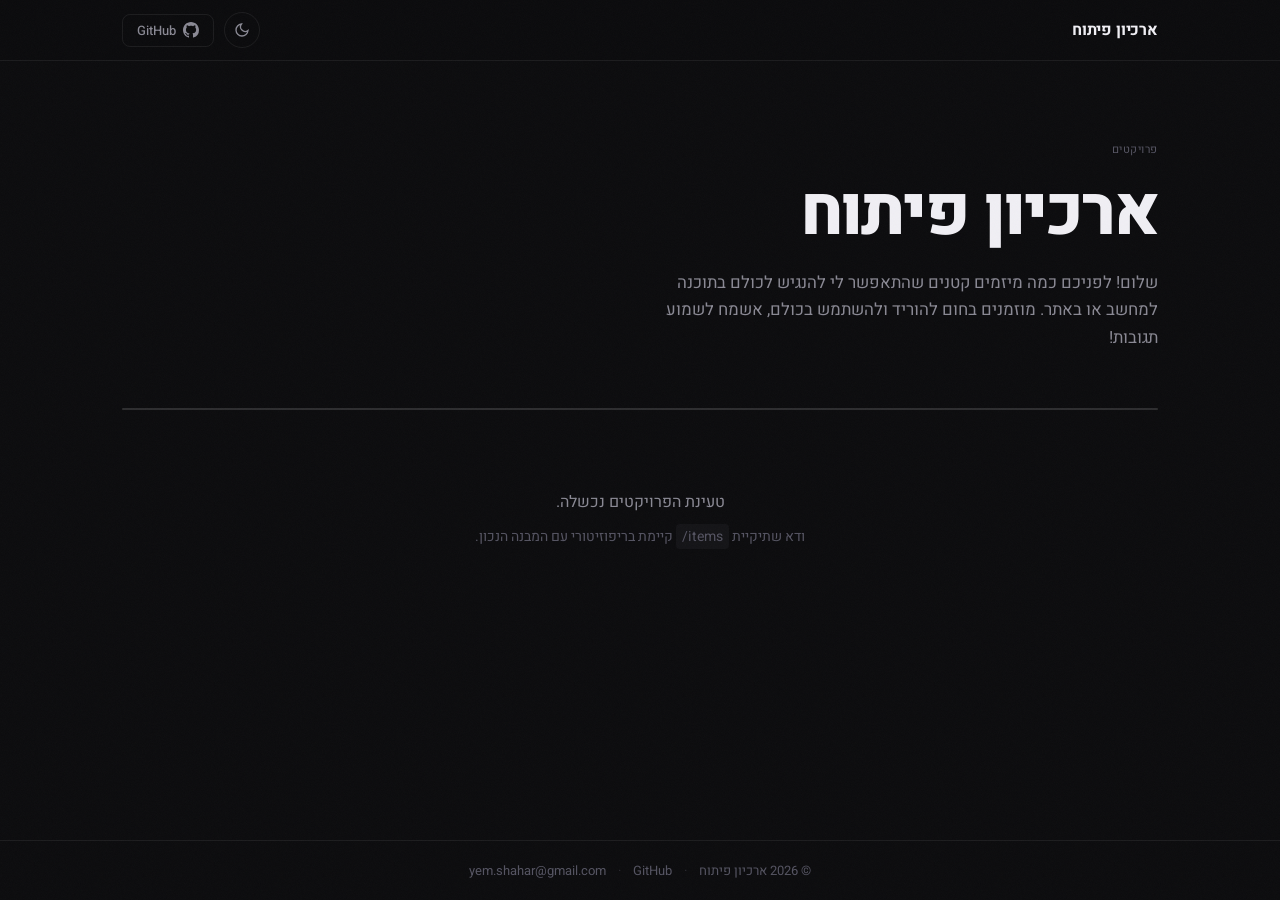
<file: index.html>
<!DOCTYPE html>
<html lang="he" dir="rtl">
<head>
  <meta charset="UTF-8" />
  <meta name="viewport" content="width=device-width, initial-scale=1.0" />
  <title>פרויקטים</title>
  <link rel="preconnect" href="https://fonts.googleapis.com" />
  <link rel="preconnect" href="https://fonts.gstatic.com" crossorigin />
  <link href="https://fonts.googleapis.com/css2?family=Heebo:wght@300;400;500;700;800;900&family=Rubik:wght@300;400;500;700;800&display=swap" rel="stylesheet" />
  <link rel="stylesheet" href="style.css" />
</head>
<body>

  <div class="noise"></div>

  <header>
    <div class="header-inner">
      <div class="wordmark" id="site-title">טוען…</div>
      <div class="header-actions">
        <button class="theme-toggle" id="theme-toggle" aria-label="החלף מצב תצוגה">
          <!-- moon (dark mode indicator) -->
          <svg class="icon-moon" width="16" height="16" viewBox="0 0 24 24" fill="none" stroke="currentColor" stroke-width="2">
            <path d="M21 12.79A9 9 0 1 1 11.21 3 7 7 0 0 0 21 12.79z"/>
          </svg>
          <!-- sun (light mode indicator) -->
          <svg class="icon-sun" width="16" height="16" viewBox="0 0 24 24" fill="none" stroke="currentColor" stroke-width="2">
            <circle cx="12" cy="12" r="5"/>
            <line x1="12" y1="1" x2="12" y2="3"/>
            <line x1="12" y1="21" x2="12" y2="23"/>
            <line x1="4.22" y1="4.22" x2="5.64" y2="5.64"/>
            <line x1="18.36" y1="18.36" x2="19.78" y2="19.78"/>
            <line x1="1" y1="12" x2="3" y2="12"/>
            <line x1="21" y1="12" x2="23" y2="12"/>
            <line x1="4.22" y1="19.78" x2="5.64" y2="18.36"/>
            <line x1="18.36" y1="5.64" x2="19.78" y2="4.22"/>
          </svg>
        </button>
        <a class="gh-link" id="gh-link" href="#" target="_blank" rel="noopener">
          <svg width="16" height="16" viewBox="0 0 24 24" fill="currentColor"><path d="M12 0C5.37 0 0 5.37 0 12c0 5.31 3.435 9.795 8.205 11.385.6.105.825-.255.825-.57 0-.285-.015-1.23-.015-2.235-3.015.555-3.795-.735-4.035-1.41-.135-.345-.72-1.41-1.23-1.695-.42-.225-1.02-.78-.015-.795.945-.015 1.62.87 1.845 1.23 1.08 1.815 2.805 1.305 3.495.99.105-.78.42-1.305.765-1.605-2.67-.3-5.46-1.335-5.46-5.925 0-1.305.465-2.385 1.23-3.225-.12-.3-.54-1.53.12-3.18 0 0 1.005-.315 3.3 1.23.96-.27 1.98-.405 3-.405s2.04.135 3 .405c2.295-1.56 3.3-1.23 3.3-1.23.66 1.65.24 2.88.12 3.18.765.84 1.23 1.905 1.23 3.225 0 4.605-2.805 5.625-5.475 5.925.435.375.81 1.095.81 2.22 0 1.605-.015 2.895-.015 3.3 0 .315.225.69.825.57A12.02 12.02 0 0 0 24 12c0-6.63-5.37-12-12-12z"/></svg>
          GitHub
        </a>
      </div>
    </div>
  </header>

  <main>
    <section class="hero">
      <p class="hero-label">פרויקטים</p>
      <h1 id="hero-title">טוען…</h1>
      <p class="hero-sub" id="hero-sub"></p>
    </section>

    <section class="grid-section">
      <div class="loading-state" id="loading">
        <div class="spinner"></div>
        <span>טוען פרויקטים…</span>
      </div>
      <div class="grid" id="grid"></div>
      <div class="empty-state hidden" id="empty">
        <span>לא נמצאו פרויקטים.</span>
        <p>ודא שתיקיית <code>items/</code> קיימת בריפוזיטורי עם המבנה הנכון.</p>
      </div>
    </section>
  </main>

  <footer>
    <span id="footer-copy"></span>
    <span class="footer-dot">·</span>
    <a id="footer-gh" href="#" target="_blank">GitHub</a>
    <span class="footer-dot">·</span>
    <span id="footer-email"></span>
  </footer>

  <script src="config.js"></script>
  <script src="app.js"></script>
</body>
</html>
</file>
<file: style.css>
/* =============================================
   ROOT — DARK MODE (default)
   ============================================= */
*, *::before, *::after { box-sizing: border-box; margin: 0; padding: 0; }

:root {
  --bg:           #0c0c0e;
  --surface:      #141417;
  --surface-2:    #1c1c21;
  --border:       rgba(255,255,255,0.07);
  --border-hover: rgba(255,255,255,0.14);
  --text:         #f0eff4;
  --text-2:       #8a8994;
  --text-3:       #555462;
  --accent:       #6affa0;
  --accent-dim:   rgba(106,255,160,0.12);
  --accent-glow:  rgba(106,255,160,0.04);
  --tag-bg:       rgba(106,255,160,0.08);
  --tag-dot:      #6affa0;
  --header-bg:    rgba(12,12,14,0.88);
  --radius:       12px;
  --radius-lg:    18px;
  --font-display: 'Heebo', 'Rubik', sans-serif;
  --font-mono:    'Heebo', monospace;
  --transition:   0.2s cubic-bezier(0.4,0,0.2,1);
}

/* =============================================
   LIGHT MODE — ירוק-מנטה חי
   ============================================= */
[data-theme="light"] {
  --bg:           #edf7f1;
  --surface:      #ffffff;
  --surface-2:    #d4eddc;
  --border:       rgba(20,110,60,0.13);
  --border-hover: rgba(20,110,60,0.26);
  --text:         #0a1f13;
  --text-2:       #2d6644;
  --text-3:       #6a9e7f;
  --accent:       #12864a;
  --accent-dim:   rgba(18,134,74,0.13);
  --accent-glow:  rgba(18,134,74,0.06);
  --tag-bg:       rgba(18,134,74,0.10);
  --tag-dot:      #12864a;
  --header-bg:    rgba(237,247,241,0.94);
  /* נגיעות צבע — gradient עדין בהירו */
  --hero-gradient: linear-gradient(135deg, #edf7f1 60%, #d6f0e3 100%);
}

[data-theme="light"] .noise { opacity: 0.010; }

/* כפתורי פעולה ראשיים — ירוק כהה על רקע לבן */
[data-theme="light"] .download-btn,
[data-theme="light"] .visit-btn {
  background: var(--accent);
  color: #fff;
}
[data-theme="light"] .download-btn:hover,
[data-theme="light"] .visit-btn:hover { background: #0f7040; opacity: 1; }

/* Hover על כרטיס */
[data-theme="light"] .card:hover { background: #f4fcf7; }
[data-theme="light"] .card:hover .card-arrow { color: var(--accent); border-color: var(--accent-dim); }

/* גריד — קו הפרדה עדין יותר */
[data-theme="light"] .grid { background: var(--border); }

/* Hero — gradient רקע */
[data-theme="light"] .hero { background: var(--hero-gradient); border-radius: 0 0 24px 24px; }

/* Accent dot בtag */
[data-theme="light"] .card-tag::before { background: var(--accent); }

/* Card-repo-link hover */
[data-theme="light"] .card-repo-link:hover {
  color: var(--accent);
  border-color: var(--accent-dim);
  background: var(--accent-dim);
}

/* Detail image wrap */
[data-theme="light"] .img-panel { border-color: var(--border); }
[data-theme="light"] .detail-image-caption { background: var(--surface-2); }

/* =============================================
   THEME TOGGLE
   ============================================= */
.theme-toggle {
  width: 36px;
  height: 36px;
  border-radius: 50%;
  border: 1px solid var(--border);
  background: transparent;
  color: var(--text-2);
  cursor: pointer;
  display: flex;
  align-items: center;
  justify-content: center;
  transition: color var(--transition), border-color var(--transition), background var(--transition);
  flex-shrink: 0;
}
.theme-toggle:hover { color: var(--text); border-color: var(--border-hover); background: var(--surface); }
.theme-toggle .icon-sun  { display: none; }
.theme-toggle .icon-moon { display: block; }
[data-theme="light"] .theme-toggle .icon-sun  { display: block; }
[data-theme="light"] .theme-toggle .icon-moon { display: none; }

html { scroll-behavior: smooth; }
[dir="rtl"] .hero-label   { letter-spacing: 0.05em; }
[dir="rtl"] .detail-label { letter-spacing: 0.05em; }
[dir="rtl"] .card-tag     { letter-spacing: 0; }

body {
  background: var(--bg);
  color: var(--text);
  font-family: var(--font-display);
  min-height: 100vh;
  display: flex;
  flex-direction: column;
  -webkit-font-smoothing: antialiased;
  transition: background 0.3s, color 0.3s;
}

a { color: inherit; text-decoration: none; }

/* =============================================
   NOISE OVERLAY
   ============================================= */
.noise {
  position: fixed; inset: 0; pointer-events: none; z-index: 100;
  opacity: 0.028;
  background-image: url("data:image/svg+xml,%3Csvg viewBox='0 0 256 256' xmlns='http://www.w3.org/2000/svg'%3E%3Cfilter id='n'%3E%3CfeTurbulence type='fractalNoise' baseFrequency='0.9' numOctaves='4' stitchTiles='stitch'/%3E%3C/filter%3E%3Crect width='100%25' height='100%25' filter='url(%23n)'/%3E%3C/svg%3E");
  background-size: 180px;
}

/* =============================================
   HEADER
   ============================================= */
header {
  position: sticky; top: 0; z-index: 50;
  border-bottom: 1px solid var(--border);
  background: var(--header-bg);
  backdrop-filter: blur(18px);
  -webkit-backdrop-filter: blur(18px);
  transition: background 0.3s, border-color 0.3s;
}
.header-inner {
  max-width: 1100px; margin: 0 auto; padding: 0 2rem;
  height: 60px; display: flex; align-items: center;
  justify-content: space-between; gap: 1rem;
}
.wordmark { font-size: 1rem; font-weight: 700; letter-spacing: -0.01em; color: var(--text); }
.back-link { color: var(--text-2); font-size: 0.875rem; font-weight: 500; transition: color var(--transition); }
.back-link:hover { color: var(--text); }
.header-actions { display: flex; align-items: center; gap: 0.6rem; }
.gh-link {
  display: flex; align-items: center; gap: 7px;
  font-size: 0.8125rem; font-weight: 500; color: var(--text-2);
  border: 1px solid var(--border); border-radius: 8px; padding: 6px 14px;
  transition: color var(--transition), border-color var(--transition), background var(--transition);
  white-space: nowrap;
}
.gh-link:hover { color: var(--text); border-color: var(--border-hover); background: var(--surface); }

/* =============================================
   HERO
   ============================================= */
.hero { max-width: 1100px; margin: 0 auto; padding: 5rem 2rem 3.5rem; }
.hero-label {
  font-family: var(--font-mono); font-size: 0.7rem;
  letter-spacing: 0.18em; color: var(--text-3); margin-bottom: 1.25rem;
}
.hero h1 {
  font-size: clamp(2.5rem, 6vw, 4.25rem); font-weight: 800;
  letter-spacing: -0.03em; line-height: 1.04; color: var(--text);
  max-width: 720px; margin-bottom: 1.25rem;
}
.hero-sub { font-size: 1.05rem; font-weight: 400; color: var(--text-2); max-width: 520px; line-height: 1.65; }

/* =============================================
   GRID
   ============================================= */
.grid-section { max-width: 1100px; margin: 0 auto; padding: 0 2rem 6rem; }
.grid {
  display: grid;
  grid-template-columns: repeat(auto-fill, minmax(300px, 1fr));
  gap: 1px; background: var(--border);
  border: 1px solid var(--border); border-radius: var(--radius-lg); overflow: hidden;
}

/* Card */
.card {
  position: relative; background: var(--bg); padding: 2rem; cursor: pointer;
  transition: background var(--transition); display: flex; flex-direction: column;
  gap: 0.75rem; min-height: 160px; overflow: hidden;
}
.card::after {
  content: ''; position: absolute; inset: 0;
  background: var(--accent-glow); opacity: 0;
  transition: opacity var(--transition); pointer-events: none;
}
.card:hover { background: var(--surface); }
.card:hover::after { opacity: 1; }
.card-top { display: flex; align-items: flex-start; justify-content: space-between; gap: 1rem; }
.card-name { font-size: 1.05rem; font-weight: 700; letter-spacing: -0.02em; color: var(--text); line-height: 1.3; }
.card-arrow {
  flex-shrink: 0; width: 28px; height: 28px; border-radius: 50%;
  border: 1px solid var(--border); display: flex; align-items: center; justify-content: center;
  color: var(--text-3); transition: border-color var(--transition), color var(--transition), transform var(--transition);
}
.card:hover .card-arrow { border-color: var(--accent-dim); color: var(--accent); transform: translate(2px, -2px); }
.card-desc { font-size: 0.875rem; line-height: 1.6; color: var(--text-2); flex: 1; }
.card-tag {
  display: inline-flex; align-items: center; gap: 6px;
  font-family: var(--font-mono); font-size: 0.7rem; color: var(--text-3);
  background: var(--tag-bg); padding: 3px 8px; border-radius: 20px;
}
.card-tag::before {
  content: ''; width: 5px; height: 5px; border-radius: 50%;
  background: var(--tag-dot); flex-shrink: 0;
}
.card-footer {
  display: flex; align-items: center; justify-content: space-between;
  gap: 0.5rem; margin-top: auto; flex-wrap: wrap;
}
.card-repo-link {
  display: inline-flex; align-items: center; gap: 5px;
  font-family: var(--font-mono); font-size: 0.7rem; color: var(--text-3);
  border: 1px solid var(--border); border-radius: 6px; padding: 3px 8px;
  transition: color var(--transition), border-color var(--transition), background var(--transition);
  white-space: nowrap;
}
.card-repo-link:hover { color: var(--accent); border-color: var(--accent-dim); background: var(--accent-dim); }

/* =============================================
   DETAIL PAGE
   ============================================= */
.detail-page main { flex: 1; }
.detail-main { max-width: 720px; margin: 0 auto; padding: 5rem 2rem 6rem; }
.detail-content { display: flex; flex-direction: column; gap: 2.5rem; }
.detail-meta { display: flex; flex-direction: column; gap: 1rem; }
.detail-label {
  font-family: var(--font-mono); font-size: 0.7rem;
  letter-spacing: 0.18em; color: var(--text-3);
}
.detail-content h1 {
  font-size: clamp(2rem, 5vw, 3.25rem); font-weight: 800;
  letter-spacing: -0.03em; line-height: 1.1;
}
.detail-desc { font-size: 1.05rem; line-height: 1.7; color: var(--text-2); max-width: 520px; }

/* Detail image + caption */
.detail-image-wrap { display: flex; flex-direction: column; gap: 0; }

/* Toggle button */
.img-toggle {
  display: inline-flex; align-items: center; gap: 7px;
  font-family: var(--font-display); font-size: 0.8125rem; font-weight: 500;
  color: var(--text-3); background: transparent; border: 1px solid var(--border);
  border-radius: 8px; padding: 6px 14px; cursor: pointer;
  transition: color var(--transition), border-color var(--transition), background var(--transition);
  align-self: flex-start;
}
.img-toggle:hover { color: var(--text-2); border-color: var(--border-hover); background: var(--surface); }

/* Image panel */
.img-panel {
  margin-top: 0.75rem;
  border-radius: var(--radius-lg); overflow: hidden;
  border: 1px solid var(--border);
  display: flex; flex-direction: column;
}
.img-panel img { width: 100%; display: block; object-fit: cover; max-height: 380px; }
.detail-image-caption {
  padding: 0.85rem 1.1rem; font-size: 0.8125rem;
  color: var(--text-2); line-height: 1.55;
  background: var(--surface); border-top: 1px solid var(--border);
}

/* Footer email (span, copy on click) */
#footer-email {
  cursor: pointer; color: var(--text-3);
  transition: color var(--transition);
  font-size: 0.8125rem;
}
#footer-email:hover { color: var(--text-2); }

/* File / Action Card */
.detail-card {
  background: var(--surface); border: 1px solid var(--border);
  border-radius: var(--radius-lg); padding: 1.5rem;
  display: flex; align-items: center; justify-content: space-between;
  gap: 1.5rem; flex-wrap: wrap; transition: background 0.3s, border-color 0.3s;
}
.file-info { display: flex; align-items: center; gap: 1rem; }
.file-icon {
  width: 52px; height: 52px; border-radius: 10px;
  background: var(--surface-2); border: 1px solid var(--border);
  display: flex; align-items: center; justify-content: center;
  color: var(--text-2); flex-shrink: 0;
}
.file-details { display: flex; flex-direction: column; gap: 4px; }
.file-name { font-size: 0.9375rem; font-weight: 600; color: var(--text); font-family: var(--font-mono); }
.file-size { font-size: 0.8125rem; color: var(--text-3); font-family: var(--font-mono); }
.file-updated { font-size: 0.75rem; color: var(--text-3); font-family: var(--font-mono); margin-top: 2px; }

.download-btn, .visit-btn {
  display: inline-flex; align-items: center; gap: 9px;
  background: var(--text); color: var(--bg);
  font-family: var(--font-display); font-size: 0.9375rem; font-weight: 700;
  padding: 12px 24px; border-radius: 10px;
  transition: opacity var(--transition), transform var(--transition);
  white-space: nowrap; text-decoration: none;
}
.download-btn:hover, .visit-btn:hover { opacity: 0.9; transform: translateY(-1px); }
.download-btn:active, .visit-btn:active { transform: translateY(0); opacity: 1; }

.detail-actions { display: flex; align-items: center; gap: 1.5rem; flex-wrap: wrap; }
.text-link { font-size: 0.875rem; color: var(--text-3); transition: color var(--transition); }
.text-link:hover { color: var(--text-2); }

/* =============================================
   STATES
   ============================================= */
.loading-state {
  display: flex; flex-direction: column; align-items: center;
  gap: 1rem; padding: 6rem 2rem; color: var(--text-3); font-size: 0.875rem;
}
.spinner {
  width: 28px; height: 28px; border: 2px solid var(--border);
  border-top-color: var(--text-2); border-radius: 50%;
  animation: spin 0.7s linear infinite;
}
@keyframes spin { to { transform: rotate(360deg); } }
.empty-state { padding: 5rem 2rem; text-align: center; color: var(--text-2); font-size: 1rem; }
.empty-state p { margin-top: 0.75rem; color: var(--text-3); font-size: 0.875rem; }
.empty-state code { font-family: var(--font-mono); background: var(--surface); padding: 2px 6px; border-radius: 4px; }
.error-state {
  padding: 4rem 2rem; text-align: center; color: var(--text-2); font-size: 1rem;
  display: flex; flex-direction: column; gap: 0.75rem; align-items: center;
}
.error-state p { color: var(--text-3); font-size: 0.875rem; }
.error-state a { font-size: 0.875rem; color: var(--text-2); text-decoration: underline; text-underline-offset: 3px; }
.hidden { display: none !important; }

/* =============================================
   FOOTER
   ============================================= */
footer {
  margin-top: auto; border-top: 1px solid var(--border);
  padding: 1.25rem 2rem; display: flex; align-items: center;
  justify-content: center; gap: 0.75rem; font-size: 0.8125rem; color: var(--text-3);
}
.footer-dot { opacity: 0.4; }
footer a { color: var(--text-3); transition: color var(--transition); }
footer a:hover { color: var(--text-2); }

/* =============================================
   ANIMATIONS
   ============================================= */
@keyframes fadeUp {
  from { opacity: 0; transform: translateY(14px); }
  to   { opacity: 1; transform: translateY(0); }
}
.hero           { animation: fadeUp 0.55s cubic-bezier(0.4,0,0.2,1) both; }
.grid-section   { animation: fadeUp 0.55s 0.1s cubic-bezier(0.4,0,0.2,1) both; }
.detail-content { animation: fadeUp 0.45s cubic-bezier(0.4,0,0.2,1) both; }

/* =============================================
   RESPONSIVE
   ============================================= */
@media (max-width: 640px) {
  .hero         { padding: 3rem 1.25rem 2.5rem; }
  .grid-section { padding: 0 1.25rem 4rem; }
  .grid         { grid-template-columns: 1fr; }
  .detail-main  { padding: 3rem 1.25rem 4rem; }
  .detail-card  { flex-direction: column; align-items: flex-start; }
  .download-btn,
  .visit-btn    { width: 100%; justify-content: center; }
  .header-inner { padding: 0 1.25rem; }
}
</file>
